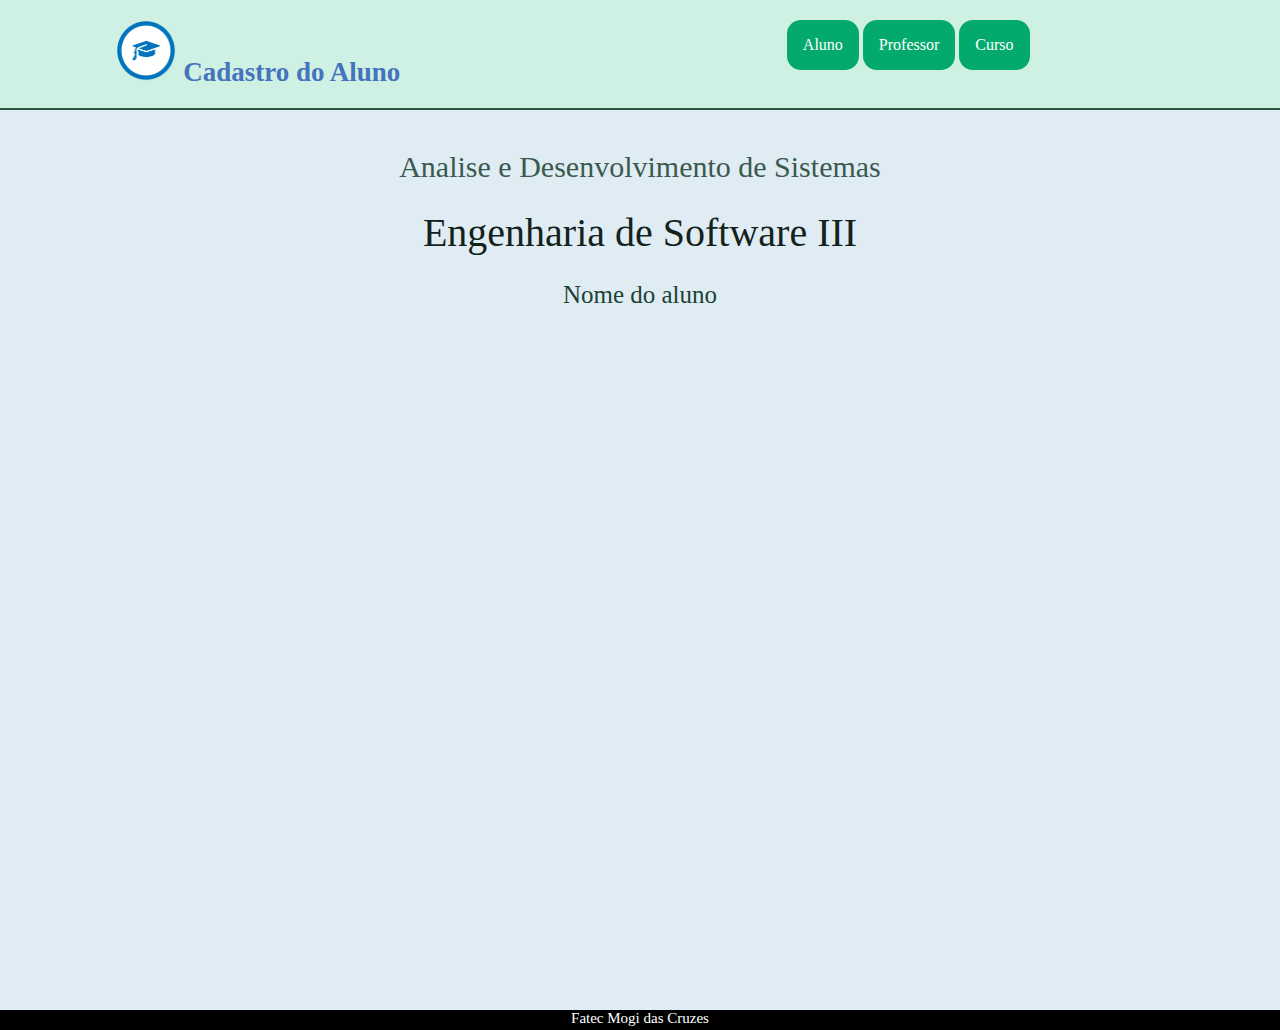
<file: Cadastro/WebContent/index.html>
<html>
<head>
<title>Cadastro do Aluno</title>
<meta charset="utf-8">
<link rel="shortcut icon" href="img/alunos-121x121.png">
<link rel="stylesheet" href="css/style.css">
</head>
<body>
    <header>
        <div class= "center">
            <div class = "logo">
                <h2 >
                    <a class="log" href="index.html">
                    <img src="img/alunos-121x121.png" alt="ALuno" style="height: 3.8rem;">
                    Cadastro do Aluno
                    </a>
                </h2>
            </div><!--logo-->
            <div class="menu">
                <div class="dropdown">
                    <button class="dropbtn">Aluno</button>
                    <div class="dropdown-content">
                      <form name = "formAluno" action = "ccAluno" method="get">   
                        <input class="buton" id="operacao" name="operacao" type = "submit" value = "CADASTRAR" >
                      </form>
                      <form name = "formAluno" action = "csAluno" method="get">   
                        <input class="buton" id="operacao" name="operacao" type = "submit" value = "CONSULTAR" >
                      </form>
                    </div>
                  </div>

                  <div class="dropdown">
                    <button class="dropbtn">Professor</button>
                    <div class="dropdown-content">
                      <form name = "formProfessor" action = "ccProfessor" method="get">   
                        <input class="buton" id="operacao" name="operacao" type = "submit" value = "CADASTRAR" >
                      </form>
                      <form name = "formProfessor" action = "csProfessor" method="get">   
                        <input class="buton" id="operacao" name="operacao" type = "submit" value = "CONSULTAR" >
                      </form>
                    </div>
                  </div>

                <div class="dropdown">
                    <button class="dropbtn">Curso</button>
                    <div class="dropdown-content">
                      <a class="buton" href="cadastrar-curso.html">CADASTRAR</a>
                      <form name = "formCurso" action = "csCurso" method="get">   
                        <input class="buton" id="operacao" name="operacao" type = "submit" value = "CONSULTAR" >
                      </form>
                    </div>
                  </div>
                    
            </div>
        </div><!--centro-->
    </header>
    <section class="main">
       <div class="cursando">
        Analise e Desenvolvimento de Sistemas
       </div>
       <div class="materia">
            Engenharia de Software III
       </div>
       <div class="aluno">
           Nome do aluno
       </div>
    
    </section>
    <div>
        <div class="fatec">
            Fatec Mogi das Cruzes
 
        </div>
        
    </div>
</body>
</html>
</file>
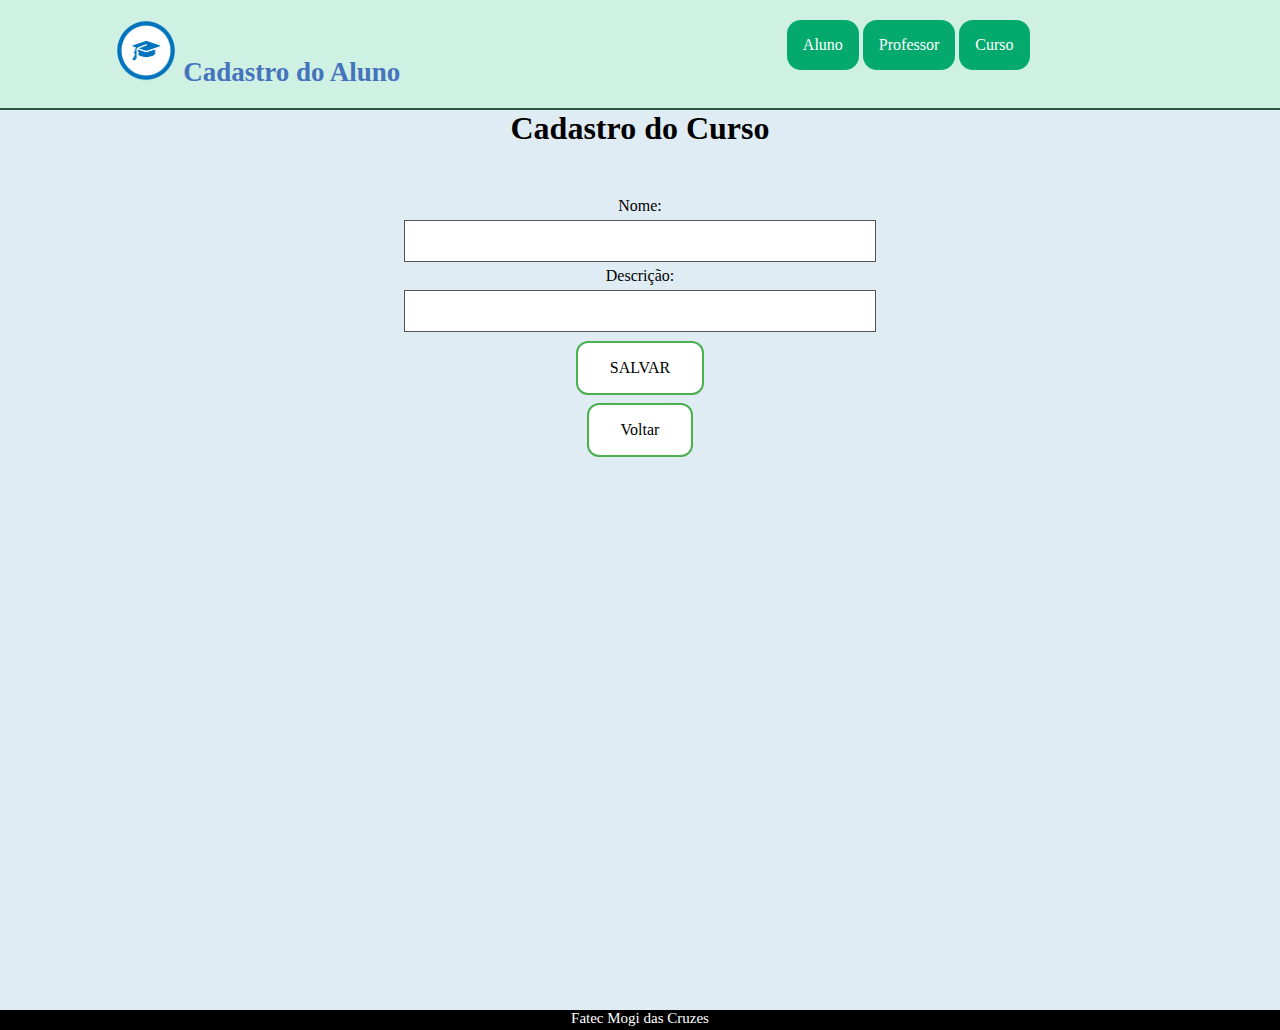
<file: Cadastro/WebContent/cadastrar-curso.html>
<html>
<head>
<title>Cadastrar Curso</title>
<meta charset="utf-8">
<link rel="shortcut icon" href="img/alunos-121x121.png">
<link rel="stylesheet" href="css/style.css">
</head>
<body>
    <header>
        <div class= "center">
            <div class = "logo">
                <h2 >
                    <a class="log" href="index.html">
                    <img src="img/alunos-121x121.png" alt="ALuno" style="height: 3.8rem;">
                    Cadastro do Aluno
                    </a>
                </h2>
            </div><!--logo-->
            <div class="menu">
                <div class="dropdown">
                    <button class="dropbtn">Aluno</button>
                    <div class="dropdown-content">
                      <form name = "formAluno" action = "ccAluno" method="get">   
                        <input class="buton" id="operacao" name="operacao" type = "submit" value = "CADASTRAR" >
                      </form>
                      <form name = "formAluno" action = "csAluno" method="get">   
                        <input class="buton" id="operacao" name="operacao" type = "submit" value = "CONSULTAR" >
                      </form>
                    </div>
                  </div>

                  <div class="dropdown">
                    <button class="dropbtn">Professor</button>
                    <div class="dropdown-content">
                      <form name = "formProfessor" action = "ccProfessor" method="get">   
                        <input class="buton" id="operacao" name="operacao" type = "submit" value = "CADASTRAR" >
                      </form>
                      <form name = "formProfessor" action = "csProfessor" method="get">   
                        <input class="buton" id="operacao" name="operacao" type = "submit" value = "CONSULTAR" >
                      </form>
                    </div>
                  </div>

                <div class="dropdown">
                    <button class="dropbtn">Curso</button>
                    <div class="dropdown-content">
                      <a class="buton" href="cadastrar-curso.html">CADASTRAR</a>
                      <form name = "formCurso" action = "csCurso" method="get">   
                        <input class="buton" id="operacao" name="operacao" type = "submit" value = "CONSULTAR" >
                      </form>
                    </div>
                  </div>
                    
            </div>
        </div><!--centro-->
    </header>
    <section class="main">
    <h1>Cadastro do Curso</h1>
        <div class="formulario">
            <form name = "formCurso" action = "cdCurso" method="get">
                <label for="nome">Nome:</label>
                <div class="centralizar"><input type="text" id="nome" name="nome" ></div>
                <label for="descricao">Descrição:</label>
                <div class="centralizar"><input type="text" id="descricao" name="descricao" ></div>
               	<input class="button" id="operacao" name="operacao" type = "submit" value = "SALVAR" >
    
     

            </form>
            <button class="button" onclick="window.location.href='index.html';">
                Voltar
            </button>

        </div>
         
            
        
    
    </section>
    <div>
        <div class="fatec">
            Fatec Mogi das Cruzes
 
        </div>
        
    </div>
</body>
</html>
</file>
<file: Cadastro/WebContent/css/style.css>
*{
    margin: 0%;
    padding: 0%;
    box-sizing: border-box;
    font-family: 'Snell Roundhand, cursive'
}
/* Para filtro na tabela   */
.js-escondido {
    display: none !important;
}
.center{
    max-width: 1100px;
    margin: 0 auto;
    padding:0 2%;
    display: flex;
}
header{
    background-color:  rgb(207, 241, 227);
    padding: 20px 0;
    border-bottom: 2px solid #2e573b;
}
.logo{
    color: rgb(45, 105, 105);
    font-size: 18px
}
.menu{
    width: 60%;
    text-align: right;
}
.menu a{
    color: rgb(45, 105, 105);
    font-size: 18px;
    text-decoration: none;
    margin-right: 20px;
    transition: 0.4s;
}
.menu a:hover{
    color: rgb(#68d8af);
}
.menu .botao{

    background-color:rgb(40, 107, 85);
    display: inline-block;
    padding-bottom: 6px 200 px;
    
    color: white;
    border-radius:  6px;

}
.botao:hover{
    background-color:rgb(79, 141, 120);
    cursor: pointer;
}
.log{
    display: inline-block; 

    display: inline-block;
    color: rgb(70, 115, 189);
    text-decoration:none; 
}
section{
    height: 100%;
    margin: 0;

}
section{
    background-color: #e0ecf3;
}

.menu .dropbtn {
background-color: #04AA6D;
color: white;
padding: 16px;
font-size: 16px;
border: none;
transition: 0.4s;
cursor: pointer;
border-radius: 14px;
}


.dropdown {
position: relative;
display: inline-block;
}


.dropdown-content {
display: none;
position: absolute;
background-color: #f1f1f1;
min-width: 160px;
box-shadow: 0px 8px 16px 0px rgba(0,0,0,0.2);
z-index: 1;
}


.dropdown-content a {
color: black;
padding: 12px 16px;
text-decoration: none;
display: block;
}


.dropdown-content a:hover {background-color: #4CAF50;}

.dropdown:hover .dropdown-content {display: block;}


.dropdown:hover .dropbtn {background-color: #4CAF50;color: white;}
.main{
    width: 100%;
    text-align: center ;
    
    background-color: #e0ecf3;
}
.cursando{
    color: #3a5a4e;
    padding-top: 40px;
    font-size: 30px;
}
.materia{
    color: #14221c;
    font-size: 40px;
    margin: 25px;
}
.aluno{
    color: #1b4233;
    font-size: 25px;
    margin: 25px;
}
.fatec{
    color: #ffffff;
    margin-top: 0px;
    font-size: 15px;
    width: 100%;
    height: 20px;
    background-color: #000000;
    width: 100%;
    text-align: center ;
}
/**form css **/
.formulario{
    width: 100%;
    text-align: center;
    border: 50px solid #2e573b00;
}

input[type=text] {
    width: 40%;
    align-items:center ;
    padding: 12px 20px;
   	margin: 5px;
    border: 1px solid #555;   
}
  
input[type=text]:focus {
    background-color: rgb(174, 241, 155);
}
input[type=email] {
    width: 40%;
    align-items:center ;
    padding: 12px 20px;
   	margin: 5px;
    border: 1px solid #555;   
}
input[type=email]:focus {
    background-color: rgb(174, 241, 155);
}
select{
    width: 40%;
    align-items:center ;
    padding: 12px 20px;
   	margin: 5px;
    border: 1px solid #555;   
}

.selecoes{
    width: 70%;
    margin: 12px 0;
    border: 5px solid #555;
    margin: 0 auto;
}
.button {
    background-color: #4CAF50; /* Green */
    border: none;
    color: white;
    padding: 16px 32px;
    text-align: center;
    text-decoration: none;
    display: inline-block;
    font-size: 16px;
    margin: 4px 2px;
    transition-duration: 0.4s;
    cursor: pointer;
    border-radius: 12px;
}

.button {
background-color: white; 
color: black; 
border: 2px solid #4CAF50;
}

.button:hover {
background-color: #4CAF50;
color: white;
}
.buton{
    background-color: #4CAF50; /* Green */
    border: none;
    width: 100%;
    color: white;
    padding: 14px 16px;
    text-align: center;
    text-decoration: none;
    display: inline-block;
    font-size: 16px;
    margin: 4px 2px;
    transition-duration: 0.4s;
    cursor: pointer;
    border-radius: 12px;
}
.buton {
    background-color: white; 
    color: black; 
    border: 2px solid #4CAF50;
    }
.buton:hover {
    background-color: #4CAF50;
    color: white;
}
/** Para tabela responsiva**/
/* Responsive Table */
table {
    max-width: 100%;
    background-color: transparent;
    border-collapse: collapse;
    border-spacing: 0;
    font-family: arial;
    
  }

  .table {
    border-bottom: #999999 solid 1px;
    width: 100%;
    margin-bottom: 20px;
  }

  .table th,
  .table td {
    border-right: #999999 solid 1px;
    font-size: 16px;
    padding: 8px;
    line-height: 20px;
    text-align: left;
    vertical-align: middle;
  }

  .table td:last-child {
     border-right: 0;
  }

  .table thead th {
    font-weight: normal;
    background-color: #5F9EA0;
    color: #fff;
    font-size: 18px;
  }

  .table tbody > tr:nth-child(odd) > td,
  .table tbody > tr:nth-child(odd) > th {
    background-color: #b8dfdf;
  }
.centralizartabela{
	max-width: 1400px;
    margin: 0 auto;
    padding:0 2%;
    display: flex;
}
.aa{
    background-color: #4CAF50; /* Green */
    border: none;
    color: white;
    padding: 16px 32px;
    text-align: center;
    text-decoration: none;
    display: inline-block;
    font-size: 16px;
    margin: 4px 2px;
    transition-duration: 0.4s;
    cursor: pointer;
    border-radius: 12px;

}
.aa {
background-color: white; 
color: black; 
border: 2px solid #4CAF50;

}

.aa:hover {
background-color: #4CAF50;
color: white;
}
a:link 
{ 
 text-decoration:none; 
}
</file>
